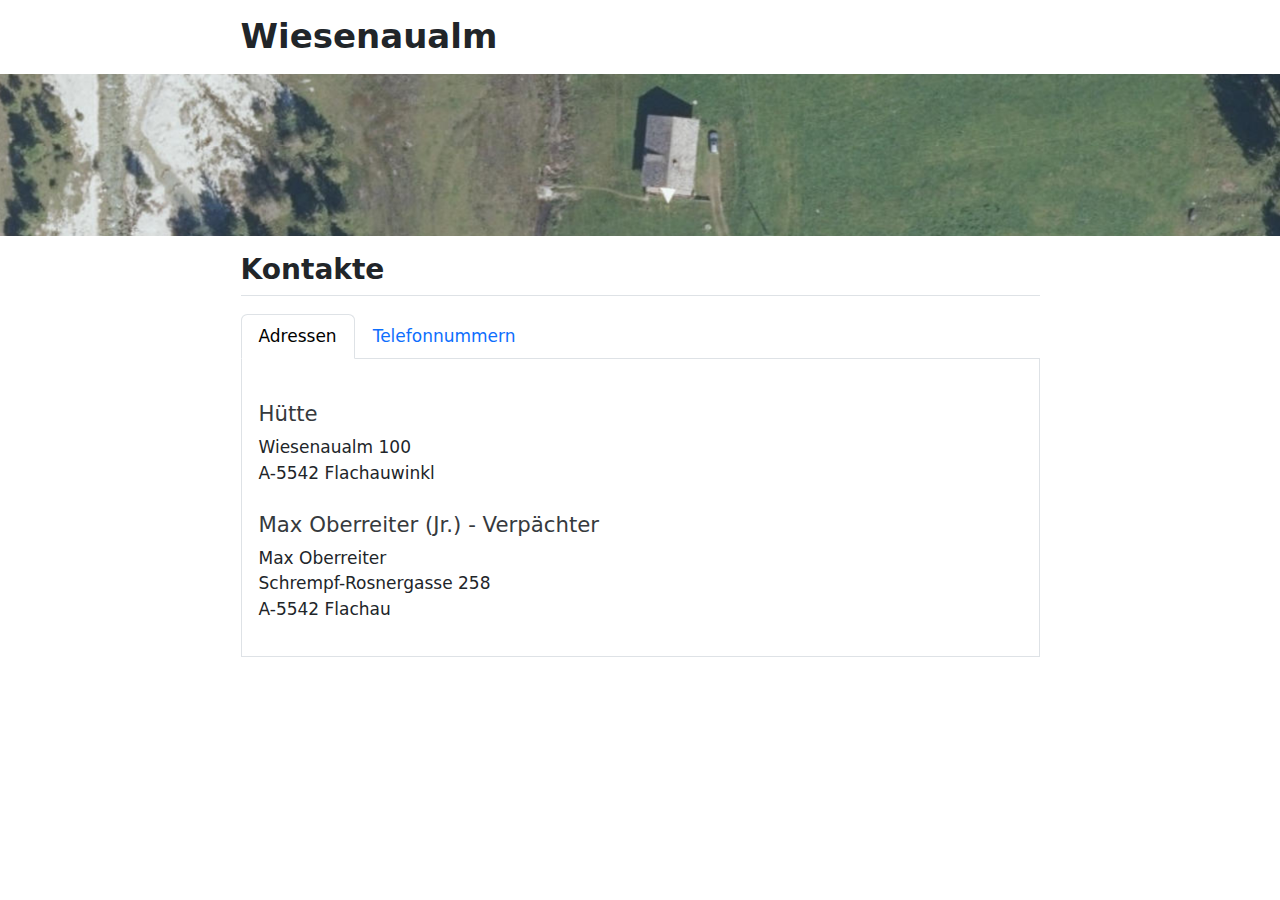
<file: index.html>
<!DOCTYPE html>
<html xmlns="http://www.w3.org/1999/xhtml" lang="en" xml:lang="en"><head>

<meta charset="utf-8">
<meta name="generator" content="quarto-1.4.549">

<meta name="viewport" content="width=device-width, initial-scale=1.0, user-scalable=yes">


<title>Wiesenaualm</title>
<style>
code{white-space: pre-wrap;}
span.smallcaps{font-variant: small-caps;}
div.columns{display: flex; gap: min(4vw, 1.5em);}
div.column{flex: auto; overflow-x: auto;}
div.hanging-indent{margin-left: 1.5em; text-indent: -1.5em;}
ul.task-list{list-style: none;}
ul.task-list li input[type="checkbox"] {
  width: 0.8em;
  margin: 0 0.8em 0.2em -1em; /* quarto-specific, see https://github.com/quarto-dev/quarto-cli/issues/4556 */ 
  vertical-align: middle;
}
</style>


<script src="wiesenaualm_files/libs/clipboard/clipboard.min.js"></script>
<script src="wiesenaualm_files/libs/quarto-html/quarto.js"></script>
<script src="wiesenaualm_files/libs/quarto-html/popper.min.js"></script>
<script src="wiesenaualm_files/libs/quarto-html/tippy.umd.min.js"></script>
<script src="wiesenaualm_files/libs/quarto-html/anchor.min.js"></script>
<link href="wiesenaualm_files/libs/quarto-html/tippy.css" rel="stylesheet">
<link href="wiesenaualm_files/libs/quarto-html/quarto-syntax-highlighting.css" rel="stylesheet" id="quarto-text-highlighting-styles">
<script src="wiesenaualm_files/libs/bootstrap/bootstrap.min.js"></script>
<link href="wiesenaualm_files/libs/bootstrap/bootstrap-icons.css" rel="stylesheet">
<link href="wiesenaualm_files/libs/bootstrap/bootstrap.min.css" rel="stylesheet" id="quarto-bootstrap" data-mode="light">
<script src="wiesenaualm_files/libs/quarto-contrib/glightbox/glightbox.min.js"></script>
<link href="wiesenaualm_files/libs/quarto-contrib/glightbox/glightbox.min.css" rel="stylesheet">
<link href="wiesenaualm_files/libs/quarto-contrib/glightbox/lightbox.css" rel="stylesheet">
<link href="wiesenaualm_files/libs/htmltools-fill-0.5.8.1/fill.css" rel="stylesheet">
<script src="wiesenaualm_files/libs/htmlwidgets-1.6.4/htmlwidgets.js"></script>
<link href="wiesenaualm_files/libs/datatables-css-0.0.0/datatables-crosstalk.css" rel="stylesheet">
<script src="wiesenaualm_files/libs/datatables-binding-0.33/datatables.js"></script>
<script src="wiesenaualm_files/libs/jquery-3.6.0/jquery-3.6.0.min.js"></script>
<link href="wiesenaualm_files/libs/dt-core-1.13.6/css/jquery.dataTables.min.css" rel="stylesheet">
<link href="wiesenaualm_files/libs/dt-core-1.13.6/css/jquery.dataTables.extra.css" rel="stylesheet">
<script src="wiesenaualm_files/libs/dt-core-1.13.6/js/jquery.dataTables.min.js"></script>
<link href="wiesenaualm_files/libs/crosstalk-1.2.1/css/crosstalk.min.css" rel="stylesheet">
<script src="wiesenaualm_files/libs/crosstalk-1.2.1/js/crosstalk.min.js"></script>


</head>

<body class="fullcontent">

<div id="quarto-content" class="page-columns page-rows-contents page-layout-article">

<main class="content page-columns page-full" id="quarto-document-content">

<header id="title-block-header" class="quarto-title-block default">
<div class="quarto-title">
<h1 class="title">Wiesenaualm</h1>
</div>



<div class="quarto-title-meta">

    
  
    
  </div>
  


</header>


<div class="column-screen">
<p><a href="imgs/Screenshot%20from%202024-11-12%2019-21-25.png" class="lightbox" data-gallery="quarto-lightbox-gallery-1"><img src="imgs/Screenshot%20from%202024-11-12%2019-21-25.png" class="img-fluid"></a></p>
</div>
<section id="kontakte" class="level2">
<h2 class="anchored" data-anchor-id="kontakte">Kontakte</h2>
<div class="tabset-margin-container"></div><div class="panel-tabset">
<ul class="nav nav-tabs" role="tablist"><li class="nav-item" role="presentation"><a class="nav-link active" id="tabset-1-1-tab" data-bs-toggle="tab" data-bs-target="#tabset-1-1" role="tab" aria-controls="tabset-1-1" aria-selected="true" href="">Adressen</a></li><li class="nav-item" role="presentation"><a class="nav-link" id="tabset-1-2-tab" data-bs-toggle="tab" data-bs-target="#tabset-1-2" role="tab" aria-controls="tabset-1-2" aria-selected="false" href="">Telefonnummern</a></li></ul>
<div class="tab-content">
<div id="tabset-1-1" class="tab-pane active" role="tabpanel" aria-labelledby="tabset-1-1-tab">
<section id="hütte" class="level4">
<h4 class="anchored" data-anchor-id="hütte">Hütte</h4>
<p>Wiesenaualm 100<br>
A-5542 Flachauwinkl</p>
</section>
<section id="max-oberreiter-jr.---verpächter" class="level4">
<h4 class="anchored" data-anchor-id="max-oberreiter-jr.---verpächter">Max Oberreiter (Jr.) - Verpächter</h4>
<p>Max Oberreiter<br>
Schrempf-Rosnergasse 258<br>
A-5542 Flachau</p>
</section>
</div>
<div id="tabset-1-2" class="tab-pane" role="tabpanel" aria-labelledby="tabset-1-2-tab">
<div class="cell">
<div class="cell-output-display">
<div class="datatables html-widget html-fill-item" id="htmlwidget-a1fda2cf8482679ac6a8" style="width:100%;height:auto;"></div>
<script type="application/json" data-for="htmlwidget-a1fda2cf8482679ac6a8">{"x":{"filter":"none","vertical":false,"data":[["1","2","3"],["Tim Appelhans","Lars Albrecht","Max Oberreiter (Jr.)"],["+49 XXX XXXXXXX","+49 XXX XXXXXXX","+43 XXX XXXXXXX"]],"container":"<table class=\"display\">\n  <thead>\n    <tr>\n      <th> <\/th>\n      <th>Name<\/th>\n      <th>Telefonnummer<\/th>\n    <\/tr>\n  <\/thead>\n<\/table>","options":{"columnDefs":[{"orderable":false,"targets":0},{"name":" ","targets":0},{"name":"Name","targets":1},{"name":"Telefonnummer","targets":2}],"order":[],"autoWidth":false,"orderClasses":false}},"evals":[],"jsHooks":[]}</script>
</div>
</div>
</div>
</div>
</div>
</section>

</main>
<!-- /main column -->
<script id="quarto-html-after-body" type="application/javascript">
window.document.addEventListener("DOMContentLoaded", function (event) {
  const toggleBodyColorMode = (bsSheetEl) => {
    const mode = bsSheetEl.getAttribute("data-mode");
    const bodyEl = window.document.querySelector("body");
    if (mode === "dark") {
      bodyEl.classList.add("quarto-dark");
      bodyEl.classList.remove("quarto-light");
    } else {
      bodyEl.classList.add("quarto-light");
      bodyEl.classList.remove("quarto-dark");
    }
  }
  const toggleBodyColorPrimary = () => {
    const bsSheetEl = window.document.querySelector("link#quarto-bootstrap");
    if (bsSheetEl) {
      toggleBodyColorMode(bsSheetEl);
    }
  }
  toggleBodyColorPrimary();  
  const icon = "";
  const anchorJS = new window.AnchorJS();
  anchorJS.options = {
    placement: 'right',
    icon: icon
  };
  anchorJS.add('.anchored');
  const isCodeAnnotation = (el) => {
    for (const clz of el.classList) {
      if (clz.startsWith('code-annotation-')) {                     
        return true;
      }
    }
    return false;
  }
  const clipboard = new window.ClipboardJS('.code-copy-button', {
    text: function(trigger) {
      const codeEl = trigger.previousElementSibling.cloneNode(true);
      for (const childEl of codeEl.children) {
        if (isCodeAnnotation(childEl)) {
          childEl.remove();
        }
      }
      return codeEl.innerText;
    }
  });
  clipboard.on('success', function(e) {
    // button target
    const button = e.trigger;
    // don't keep focus
    button.blur();
    // flash "checked"
    button.classList.add('code-copy-button-checked');
    var currentTitle = button.getAttribute("title");
    button.setAttribute("title", "Copied!");
    let tooltip;
    if (window.bootstrap) {
      button.setAttribute("data-bs-toggle", "tooltip");
      button.setAttribute("data-bs-placement", "left");
      button.setAttribute("data-bs-title", "Copied!");
      tooltip = new bootstrap.Tooltip(button, 
        { trigger: "manual", 
          customClass: "code-copy-button-tooltip",
          offset: [0, -8]});
      tooltip.show();    
    }
    setTimeout(function() {
      if (tooltip) {
        tooltip.hide();
        button.removeAttribute("data-bs-title");
        button.removeAttribute("data-bs-toggle");
        button.removeAttribute("data-bs-placement");
      }
      button.setAttribute("title", currentTitle);
      button.classList.remove('code-copy-button-checked');
    }, 1000);
    // clear code selection
    e.clearSelection();
  });
  function tippyHover(el, contentFn, onTriggerFn, onUntriggerFn) {
    const config = {
      allowHTML: true,
      maxWidth: 500,
      delay: 100,
      arrow: false,
      appendTo: function(el) {
          return el.parentElement;
      },
      interactive: true,
      interactiveBorder: 10,
      theme: 'quarto',
      placement: 'bottom-start',
    };
    if (contentFn) {
      config.content = contentFn;
    }
    if (onTriggerFn) {
      config.onTrigger = onTriggerFn;
    }
    if (onUntriggerFn) {
      config.onUntrigger = onUntriggerFn;
    }
    window.tippy(el, config); 
  }
  const noterefs = window.document.querySelectorAll('a[role="doc-noteref"]');
  for (var i=0; i<noterefs.length; i++) {
    const ref = noterefs[i];
    tippyHover(ref, function() {
      // use id or data attribute instead here
      let href = ref.getAttribute('data-footnote-href') || ref.getAttribute('href');
      try { href = new URL(href).hash; } catch {}
      const id = href.replace(/^#\/?/, "");
      const note = window.document.getElementById(id);
      return note.innerHTML;
    });
  }
  const xrefs = window.document.querySelectorAll('a.quarto-xref');
  const processXRef = (id, note) => {
    // Strip column container classes
    const stripColumnClz = (el) => {
      el.classList.remove("page-full", "page-columns");
      if (el.children) {
        for (const child of el.children) {
          stripColumnClz(child);
        }
      }
    }
    stripColumnClz(note)
    if (id === null || id.startsWith('sec-')) {
      // Special case sections, only their first couple elements
      const container = document.createElement("div");
      if (note.children && note.children.length > 2) {
        container.appendChild(note.children[0].cloneNode(true));
        for (let i = 1; i < note.children.length; i++) {
          const child = note.children[i];
          if (child.tagName === "P" && child.innerText === "") {
            continue;
          } else {
            container.appendChild(child.cloneNode(true));
            break;
          }
        }
        if (window.Quarto?.typesetMath) {
          window.Quarto.typesetMath(container);
        }
        return container.innerHTML
      } else {
        if (window.Quarto?.typesetMath) {
          window.Quarto.typesetMath(note);
        }
        return note.innerHTML;
      }
    } else {
      // Remove any anchor links if they are present
      const anchorLink = note.querySelector('a.anchorjs-link');
      if (anchorLink) {
        anchorLink.remove();
      }
      if (window.Quarto?.typesetMath) {
        window.Quarto.typesetMath(note);
      }
      // TODO in 1.5, we should make sure this works without a callout special case
      if (note.classList.contains("callout")) {
        return note.outerHTML;
      } else {
        return note.innerHTML;
      }
    }
  }
  for (var i=0; i<xrefs.length; i++) {
    const xref = xrefs[i];
    tippyHover(xref, undefined, function(instance) {
      instance.disable();
      let url = xref.getAttribute('href');
      let hash = undefined; 
      if (url.startsWith('#')) {
        hash = url;
      } else {
        try { hash = new URL(url).hash; } catch {}
      }
      if (hash) {
        const id = hash.replace(/^#\/?/, "");
        const note = window.document.getElementById(id);
        if (note !== null) {
          try {
            const html = processXRef(id, note.cloneNode(true));
            instance.setContent(html);
          } finally {
            instance.enable();
            instance.show();
          }
        } else {
          // See if we can fetch this
          fetch(url.split('#')[0])
          .then(res => res.text())
          .then(html => {
            const parser = new DOMParser();
            const htmlDoc = parser.parseFromString(html, "text/html");
            const note = htmlDoc.getElementById(id);
            if (note !== null) {
              const html = processXRef(id, note);
              instance.setContent(html);
            } 
          }).finally(() => {
            instance.enable();
            instance.show();
          });
        }
      } else {
        // See if we can fetch a full url (with no hash to target)
        // This is a special case and we should probably do some content thinning / targeting
        fetch(url)
        .then(res => res.text())
        .then(html => {
          const parser = new DOMParser();
          const htmlDoc = parser.parseFromString(html, "text/html");
          const note = htmlDoc.querySelector('main.content');
          if (note !== null) {
            // This should only happen for chapter cross references
            // (since there is no id in the URL)
            // remove the first header
            if (note.children.length > 0 && note.children[0].tagName === "HEADER") {
              note.children[0].remove();
            }
            const html = processXRef(null, note);
            instance.setContent(html);
          } 
        }).finally(() => {
          instance.enable();
          instance.show();
        });
      }
    }, function(instance) {
    });
  }
      let selectedAnnoteEl;
      const selectorForAnnotation = ( cell, annotation) => {
        let cellAttr = 'data-code-cell="' + cell + '"';
        let lineAttr = 'data-code-annotation="' +  annotation + '"';
        const selector = 'span[' + cellAttr + '][' + lineAttr + ']';
        return selector;
      }
      const selectCodeLines = (annoteEl) => {
        const doc = window.document;
        const targetCell = annoteEl.getAttribute("data-target-cell");
        const targetAnnotation = annoteEl.getAttribute("data-target-annotation");
        const annoteSpan = window.document.querySelector(selectorForAnnotation(targetCell, targetAnnotation));
        const lines = annoteSpan.getAttribute("data-code-lines").split(",");
        const lineIds = lines.map((line) => {
          return targetCell + "-" + line;
        })
        let top = null;
        let height = null;
        let parent = null;
        if (lineIds.length > 0) {
            //compute the position of the single el (top and bottom and make a div)
            const el = window.document.getElementById(lineIds[0]);
            top = el.offsetTop;
            height = el.offsetHeight;
            parent = el.parentElement.parentElement;
          if (lineIds.length > 1) {
            const lastEl = window.document.getElementById(lineIds[lineIds.length - 1]);
            const bottom = lastEl.offsetTop + lastEl.offsetHeight;
            height = bottom - top;
          }
          if (top !== null && height !== null && parent !== null) {
            // cook up a div (if necessary) and position it 
            let div = window.document.getElementById("code-annotation-line-highlight");
            if (div === null) {
              div = window.document.createElement("div");
              div.setAttribute("id", "code-annotation-line-highlight");
              div.style.position = 'absolute';
              parent.appendChild(div);
            }
            div.style.top = top - 2 + "px";
            div.style.height = height + 4 + "px";
            div.style.left = 0;
            let gutterDiv = window.document.getElementById("code-annotation-line-highlight-gutter");
            if (gutterDiv === null) {
              gutterDiv = window.document.createElement("div");
              gutterDiv.setAttribute("id", "code-annotation-line-highlight-gutter");
              gutterDiv.style.position = 'absolute';
              const codeCell = window.document.getElementById(targetCell);
              const gutter = codeCell.querySelector('.code-annotation-gutter');
              gutter.appendChild(gutterDiv);
            }
            gutterDiv.style.top = top - 2 + "px";
            gutterDiv.style.height = height + 4 + "px";
          }
          selectedAnnoteEl = annoteEl;
        }
      };
      const unselectCodeLines = () => {
        const elementsIds = ["code-annotation-line-highlight", "code-annotation-line-highlight-gutter"];
        elementsIds.forEach((elId) => {
          const div = window.document.getElementById(elId);
          if (div) {
            div.remove();
          }
        });
        selectedAnnoteEl = undefined;
      };
        // Handle positioning of the toggle
    window.addEventListener(
      "resize",
      throttle(() => {
        elRect = undefined;
        if (selectedAnnoteEl) {
          selectCodeLines(selectedAnnoteEl);
        }
      }, 10)
    );
    function throttle(fn, ms) {
    let throttle = false;
    let timer;
      return (...args) => {
        if(!throttle) { // first call gets through
            fn.apply(this, args);
            throttle = true;
        } else { // all the others get throttled
            if(timer) clearTimeout(timer); // cancel #2
            timer = setTimeout(() => {
              fn.apply(this, args);
              timer = throttle = false;
            }, ms);
        }
      };
    }
      // Attach click handler to the DT
      const annoteDls = window.document.querySelectorAll('dt[data-target-cell]');
      for (const annoteDlNode of annoteDls) {
        annoteDlNode.addEventListener('click', (event) => {
          const clickedEl = event.target;
          if (clickedEl !== selectedAnnoteEl) {
            unselectCodeLines();
            const activeEl = window.document.querySelector('dt[data-target-cell].code-annotation-active');
            if (activeEl) {
              activeEl.classList.remove('code-annotation-active');
            }
            selectCodeLines(clickedEl);
            clickedEl.classList.add('code-annotation-active');
          } else {
            // Unselect the line
            unselectCodeLines();
            clickedEl.classList.remove('code-annotation-active');
          }
        });
      }
  const findCites = (el) => {
    const parentEl = el.parentElement;
    if (parentEl) {
      const cites = parentEl.dataset.cites;
      if (cites) {
        return {
          el,
          cites: cites.split(' ')
        };
      } else {
        return findCites(el.parentElement)
      }
    } else {
      return undefined;
    }
  };
  var bibliorefs = window.document.querySelectorAll('a[role="doc-biblioref"]');
  for (var i=0; i<bibliorefs.length; i++) {
    const ref = bibliorefs[i];
    const citeInfo = findCites(ref);
    if (citeInfo) {
      tippyHover(citeInfo.el, function() {
        var popup = window.document.createElement('div');
        citeInfo.cites.forEach(function(cite) {
          var citeDiv = window.document.createElement('div');
          citeDiv.classList.add('hanging-indent');
          citeDiv.classList.add('csl-entry');
          var biblioDiv = window.document.getElementById('ref-' + cite);
          if (biblioDiv) {
            citeDiv.innerHTML = biblioDiv.innerHTML;
          }
          popup.appendChild(citeDiv);
        });
        return popup.innerHTML;
      });
    }
  }
});
</script>
</div> <!-- /content -->
<script>var lightboxQuarto = GLightbox({"selector":".lightbox","loop":false,"descPosition":"bottom","closeEffect":"zoom","openEffect":"zoom"});
window.onload = () => {
  lightboxQuarto.on('slide_before_load', (data) => {
    const { slideIndex, slideNode, slideConfig, player, trigger } = data;
    const href = trigger.getAttribute('href');
    if (href !== null) {
      const imgEl = window.document.querySelector(`a[href="${href}"] img`);
      if (imgEl !== null) {
        const srcAttr = imgEl.getAttribute("src");
        if (srcAttr && srcAttr.startsWith("data:")) {
          slideConfig.href = srcAttr;
        }
      }
    } 
  });

  lightboxQuarto.on('slide_after_load', (data) => {
    const { slideIndex, slideNode, slideConfig, player, trigger } = data;
    if (window.Quarto?.typesetMath) {
      window.Quarto.typesetMath(slideNode);
    }
  });

};
          </script>




</body></html>
</file>
<file: wiesenaualm_files/libs/quarto-html/tippy.css>
.tippy-box[data-animation=fade][data-state=hidden]{opacity:0}[data-tippy-root]{max-width:calc(100vw - 10px)}.tippy-box{position:relative;background-color:#333;color:#fff;border-radius:4px;font-size:14px;line-height:1.4;white-space:normal;outline:0;transition-property:transform,visibility,opacity}.tippy-box[data-placement^=top]>.tippy-arrow{bottom:0}.tippy-box[data-placement^=top]>.tippy-arrow:before{bottom:-7px;left:0;border-width:8px 8px 0;border-top-color:initial;transform-origin:center top}.tippy-box[data-placement^=bottom]>.tippy-arrow{top:0}.tippy-box[data-placement^=bottom]>.tippy-arrow:before{top:-7px;left:0;border-width:0 8px 8px;border-bottom-color:initial;transform-origin:center bottom}.tippy-box[data-placement^=left]>.tippy-arrow{right:0}.tippy-box[data-placement^=left]>.tippy-arrow:before{border-width:8px 0 8px 8px;border-left-color:initial;right:-7px;transform-origin:center left}.tippy-box[data-placement^=right]>.tippy-arrow{left:0}.tippy-box[data-placement^=right]>.tippy-arrow:before{left:-7px;border-width:8px 8px 8px 0;border-right-color:initial;transform-origin:center right}.tippy-box[data-inertia][data-state=visible]{transition-timing-function:cubic-bezier(.54,1.5,.38,1.11)}.tippy-arrow{width:16px;height:16px;color:#333}.tippy-arrow:before{content:"";position:absolute;border-color:transparent;border-style:solid}.tippy-content{position:relative;padding:5px 9px;z-index:1}
</file>
<file: wiesenaualm_files/libs/quarto-html/quarto-syntax-highlighting.css>
/* quarto syntax highlight colors */
:root {
  --quarto-hl-ot-color: #003B4F;
  --quarto-hl-at-color: #657422;
  --quarto-hl-ss-color: #20794D;
  --quarto-hl-an-color: #5E5E5E;
  --quarto-hl-fu-color: #4758AB;
  --quarto-hl-st-color: #20794D;
  --quarto-hl-cf-color: #003B4F;
  --quarto-hl-op-color: #5E5E5E;
  --quarto-hl-er-color: #AD0000;
  --quarto-hl-bn-color: #AD0000;
  --quarto-hl-al-color: #AD0000;
  --quarto-hl-va-color: #111111;
  --quarto-hl-bu-color: inherit;
  --quarto-hl-ex-color: inherit;
  --quarto-hl-pp-color: #AD0000;
  --quarto-hl-in-color: #5E5E5E;
  --quarto-hl-vs-color: #20794D;
  --quarto-hl-wa-color: #5E5E5E;
  --quarto-hl-do-color: #5E5E5E;
  --quarto-hl-im-color: #00769E;
  --quarto-hl-ch-color: #20794D;
  --quarto-hl-dt-color: #AD0000;
  --quarto-hl-fl-color: #AD0000;
  --quarto-hl-co-color: #5E5E5E;
  --quarto-hl-cv-color: #5E5E5E;
  --quarto-hl-cn-color: #8f5902;
  --quarto-hl-sc-color: #5E5E5E;
  --quarto-hl-dv-color: #AD0000;
  --quarto-hl-kw-color: #003B4F;
}

/* other quarto variables */
:root {
  --quarto-font-monospace: SFMono-Regular, Menlo, Monaco, Consolas, "Liberation Mono", "Courier New", monospace;
}

pre > code.sourceCode > span {
  color: #003B4F;
}

code span {
  color: #003B4F;
}

code.sourceCode > span {
  color: #003B4F;
}

div.sourceCode,
div.sourceCode pre.sourceCode {
  color: #003B4F;
}

code span.ot {
  color: #003B4F;
  font-style: inherit;
}

code span.at {
  color: #657422;
  font-style: inherit;
}

code span.ss {
  color: #20794D;
  font-style: inherit;
}

code span.an {
  color: #5E5E5E;
  font-style: inherit;
}

code span.fu {
  color: #4758AB;
  font-style: inherit;
}

code span.st {
  color: #20794D;
  font-style: inherit;
}

code span.cf {
  color: #003B4F;
  font-style: inherit;
}

code span.op {
  color: #5E5E5E;
  font-style: inherit;
}

code span.er {
  color: #AD0000;
  font-style: inherit;
}

code span.bn {
  color: #AD0000;
  font-style: inherit;
}

code span.al {
  color: #AD0000;
  font-style: inherit;
}

code span.va {
  color: #111111;
  font-style: inherit;
}

code span.bu {
  font-style: inherit;
}

code span.ex {
  font-style: inherit;
}

code span.pp {
  color: #AD0000;
  font-style: inherit;
}

code span.in {
  color: #5E5E5E;
  font-style: inherit;
}

code span.vs {
  color: #20794D;
  font-style: inherit;
}

code span.wa {
  color: #5E5E5E;
  font-style: italic;
}

code span.do {
  color: #5E5E5E;
  font-style: italic;
}

code span.im {
  color: #00769E;
  font-style: inherit;
}

code span.ch {
  color: #20794D;
  font-style: inherit;
}

code span.dt {
  color: #AD0000;
  font-style: inherit;
}

code span.fl {
  color: #AD0000;
  font-style: inherit;
}

code span.co {
  color: #5E5E5E;
  font-style: inherit;
}

code span.cv {
  color: #5E5E5E;
  font-style: italic;
}

code span.cn {
  color: #8f5902;
  font-style: inherit;
}

code span.sc {
  color: #5E5E5E;
  font-style: inherit;
}

code span.dv {
  color: #AD0000;
  font-style: inherit;
}

code span.kw {
  color: #003B4F;
  font-style: inherit;
}

.prevent-inlining {
  content: "</";
}

/*# sourceMappingURL=debc5d5d77c3f9108843748ff7464032.css.map */
</file>
<file: wiesenaualm_files/libs/htmltools-fill-0.5.8.1/fill.css>
@layer htmltools {
  .html-fill-container {
    display: flex;
    flex-direction: column;
    /* Prevent the container from expanding vertically or horizontally beyond its
    parent's constraints. */
    min-height: 0;
    min-width: 0;
  }
  .html-fill-container > .html-fill-item {
    /* Fill items can grow and shrink freely within
    available vertical space in fillable container */
    flex: 1 1 auto;
    min-height: 0;
    min-width: 0;
  }
  .html-fill-container > :not(.html-fill-item) {
    /* Prevent shrinking or growing of non-fill items */
    flex: 0 0 auto;
  }
}
</file>
<file: wiesenaualm_files/libs/datatables-css-0.0.0/datatables-crosstalk.css>
.dt-crosstalk-fade {
  opacity: 0.2;
}

html body div.DTS div.dataTables_scrollBody {
  background: none;
}


/*
Fix https://github.com/rstudio/DT/issues/563
If the `table.display` is set to "block" (e.g., pkgdown), the browser will display
datatable objects strangely. The search panel and the page buttons will still be
in full-width but the table body will be "compact" and shorter.
In therory, having this attributes will affect `dom="t"`
with `display: block` users. But in reality, there should be no one.
We may remove the below lines in the future if the upstream agree to have this there.
See https://github.com/DataTables/DataTablesSrc/issues/160
*/

table.dataTable {
  display: table;
}


/*
When DTOutput(fill = TRUE), it receives a .html-fill-item class (via htmltools::bindFillRole()), which effectively amounts to `flex: 1 1 auto`. That's mostly fine, but the case where `fillContainer=TRUE`+`height:auto`+`flex-basis:auto` and the container (e.g., a bslib::card()) doesn't have a defined height is a bit problematic since the table wants to fit the parent but the parent wants to fit the table, which results pretty small table height (maybe because there is a minimum height somewhere?). It seems better in this case to impose a 400px height default for the table, which we can do by setting `flex-basis` to 400px (the table is still allowed to grow/shrink when the container has an opinionated height).
*/

.html-fill-container > .html-fill-item.datatables {
  flex-basis: 400px;
}
</file>
<file: wiesenaualm_files/libs/crosstalk-1.2.1/css/crosstalk.min.css>
.container-fluid.crosstalk-bscols{margin-left:-30px;margin-right:-30px;white-space:normal}body>.container-fluid.crosstalk-bscols{margin-left:auto;margin-right:auto}.crosstalk-input-checkboxgroup .crosstalk-options-group .crosstalk-options-column{display:inline-block;padding-right:12px;vertical-align:top}@media only screen and (max-width: 480px){.crosstalk-input-checkboxgroup .crosstalk-options-group .crosstalk-options-column{display:block;padding-right:inherit}}.crosstalk-input{margin-bottom:15px}.crosstalk-input .control-label{margin-bottom:0;vertical-align:middle}.crosstalk-input input[type="checkbox"]{margin:4px 0 0;margin-top:1px;line-height:normal}.crosstalk-input .checkbox{position:relative;display:block;margin-top:10px;margin-bottom:10px}.crosstalk-input .checkbox>label{padding-left:20px;margin-bottom:0;font-weight:400;cursor:pointer}.crosstalk-input .checkbox input[type="checkbox"],.crosstalk-input .checkbox-inline input[type="checkbox"]{position:absolute;margin-top:2px;margin-left:-20px}.crosstalk-input .checkbox+.checkbox{margin-top:-5px}.crosstalk-input .checkbox-inline{position:relative;display:inline-block;padding-left:20px;margin-bottom:0;font-weight:400;vertical-align:middle;cursor:pointer}.crosstalk-input .checkbox-inline+.checkbox-inline{margin-top:0;margin-left:10px}
</file>
